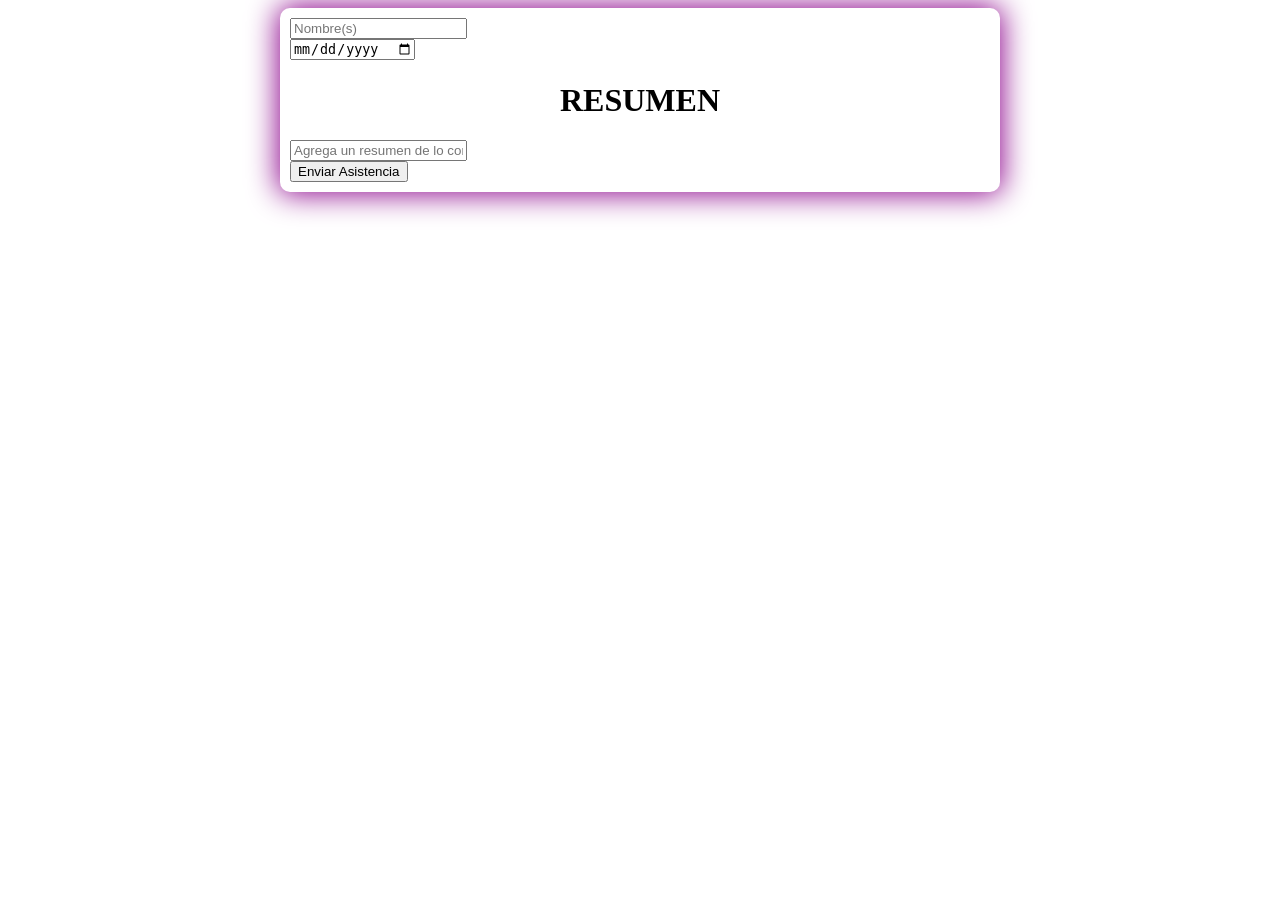
<file: controlDies/Demo(2).html>
<!DOCTYPE html>
<html lang="en" dir="ltr">
<head>
	<meta charset="utf-8">
	<link rel="stylesheet" type="text/css" href="css/estilo.css">
	<title>RESUMEN</title>
</head>
<body>

<div class="container">
<!-- Empieza HEADER -->
<header>
	<div class="form-group">
		<input type="text" name="nombre" id="user" class="formulario"  placeholder="Nombre(s)" required>
	</div>
	<div class="form-group">
		<input type="date" class="formulario" name="date" required>
	</div>
<h1 align="center">RESUMEN</h1>
</header>
<!-- Finaliza HEADER -->
	<div class="form-group">
		<input type="text" name="resumen" id="resumen" class="formulario" placeholder="Agrega un resumen de lo comprendido en clase" required>
	</div>
	<div class="row">
          <button  type="submit"  class="btn btn-outline-primary" id="inicio">Enviar Asistencia</button>

</body>
</html>
</file>
<file: controlDies/css/estilo.css>
body{
background-color: #ffffff;
}
.container{
overflow: hidden;
  width: 700px;
  max-width: 100%;
  margin: auto;
  margin-top: 0px;
  padding: 10px;
  box-shadow: 0 0 30px 2px rgb(139, 0, 139);
  position: relative;
  border-radius: 10px;
}
.formulario__input{
  display: block;
  width: 100%;
  font-size: 1.3em;
}
.formulario__input {
  padding: 20px;
  background: transparent;
  border: 5px solid rgb(176, 224, 230);
  outline: 0px;
  color: #000000;
  margin-bottom: 40px;
}
.formulario__input:focus {
  outline: 3px solid rgba(0, 210, 247, 0.8);
}
.formulario__input:focus + .formulario__label {
  margin-top: -150px;
}
.formulario__label {
  padding-left: 25px;
  position: absolute;
  width: 91%;
  color: #000000;
  margin-top: -95px;
  z-index: -20;
  transition: all 0.90s;
}
.formulario__submit {
  background: rgb(144, 238, 144);
  color: green;
  padding: 10px 20px;
  cursor: pointer;
  border: none;
}
</file>
